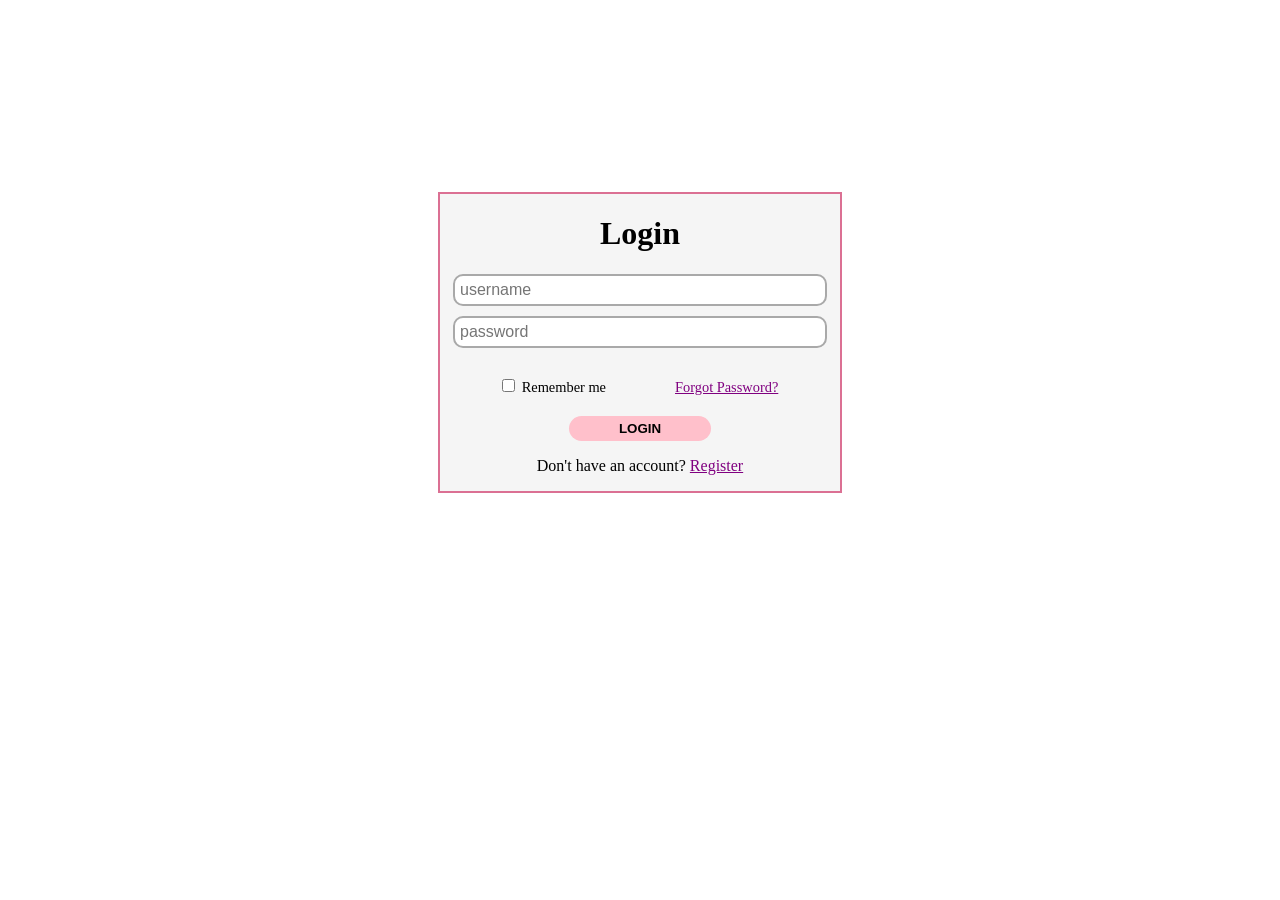
<file: login-index.html>
<!DOCTYPE html>
<html lang="en">
<head>
    <meta charset="UTF-8">
    <meta name="viewport" content="width=device-width, initial-scale=1.0">
    <title>Login Page</title>
    <link rel="stylesheet" href="login.css">
</head>
<body>
    <main>
        <h1>Login</h1>

        <div class="login-form">
            <label for="username"></label>
            <input type="text" id="username" name="username" placeholder="username" required><br>
            <label for="password"></label>
            <input type="password" id="password" name="password" placeholder="password" required><br><br>
        </div>

        <div class="options">
            <input type="checkbox" id="remember-me" class="checkbox"/>
            <label class="remember" for="remember-me"> Remember me</label>
                    
             <a class="forgot" href="#"> Forgot Password?</a>
        </div>

        <div class="btn">
                <div class="container">
                    <button  class="login">LOGIN</button>
                </div>
        </div>

        <div class="register">
            <p> Don't have an account? <a href="#">Register</a></p>
        </div>
    </main>
</body>
</file>
<file: login.css>
body {
    width: 50%;
    max-width: 400px;
    margin: 15% auto;
    display: flex;
    justify-content: center;
    align-items: center;
    border: 2px solid palevioletred;
    text-align: center;
    background: url('https://i.pinimg.com/1200x/7c/a2/af/7ca2afdbbbed570b09441513bf1a677e.jpg') no-repeat;
    background-size: cover;
    /*margin-left: 40px;
    margin-right: 40px;
    margin-top: 70px;*/
}

main {
    width: 100%;
    background-color: whitesmoke;
}

#username, #password {
    width: 90%;
    border-radius: 10px;
    margin-bottom: 10px;
    border: 2px solid darkgray;
    padding: 5px;
    font-size: 1.0rem;
}


.forgot {
    margin-right: -20px;
    padding-left: 25px;
}

.remember {
    padding-right: 40px;
}

.checkbox {
    margin-left: -20px;
}
   

.remember, .forgot {
    font-size: .9rem;
}

.login {
    background-color: pink;
    border: none;
    border-radius: 20px;
    padding: 5px 50px;
    font-weight: bold;
    position: relative;

    display: flex;
    justify-content: center;
    align-items: center;
}

.container {
    margin-top: 20px;
    display: flex;
    justify-content: center;
    align-items: center;
}


.login::after {
    content: " ";
    position: absolute;
    height: 115%;
    width: 108%;
    border-radius: 20px;
    background-image: linear-gradient(to bottom right, palevioletred, purple, navy);
    z-index: -1;
}

.login:hover {
    z-index: 0;
    color: whitesmoke;
}


a, .forgot {
    color: purple;
}
</file>
